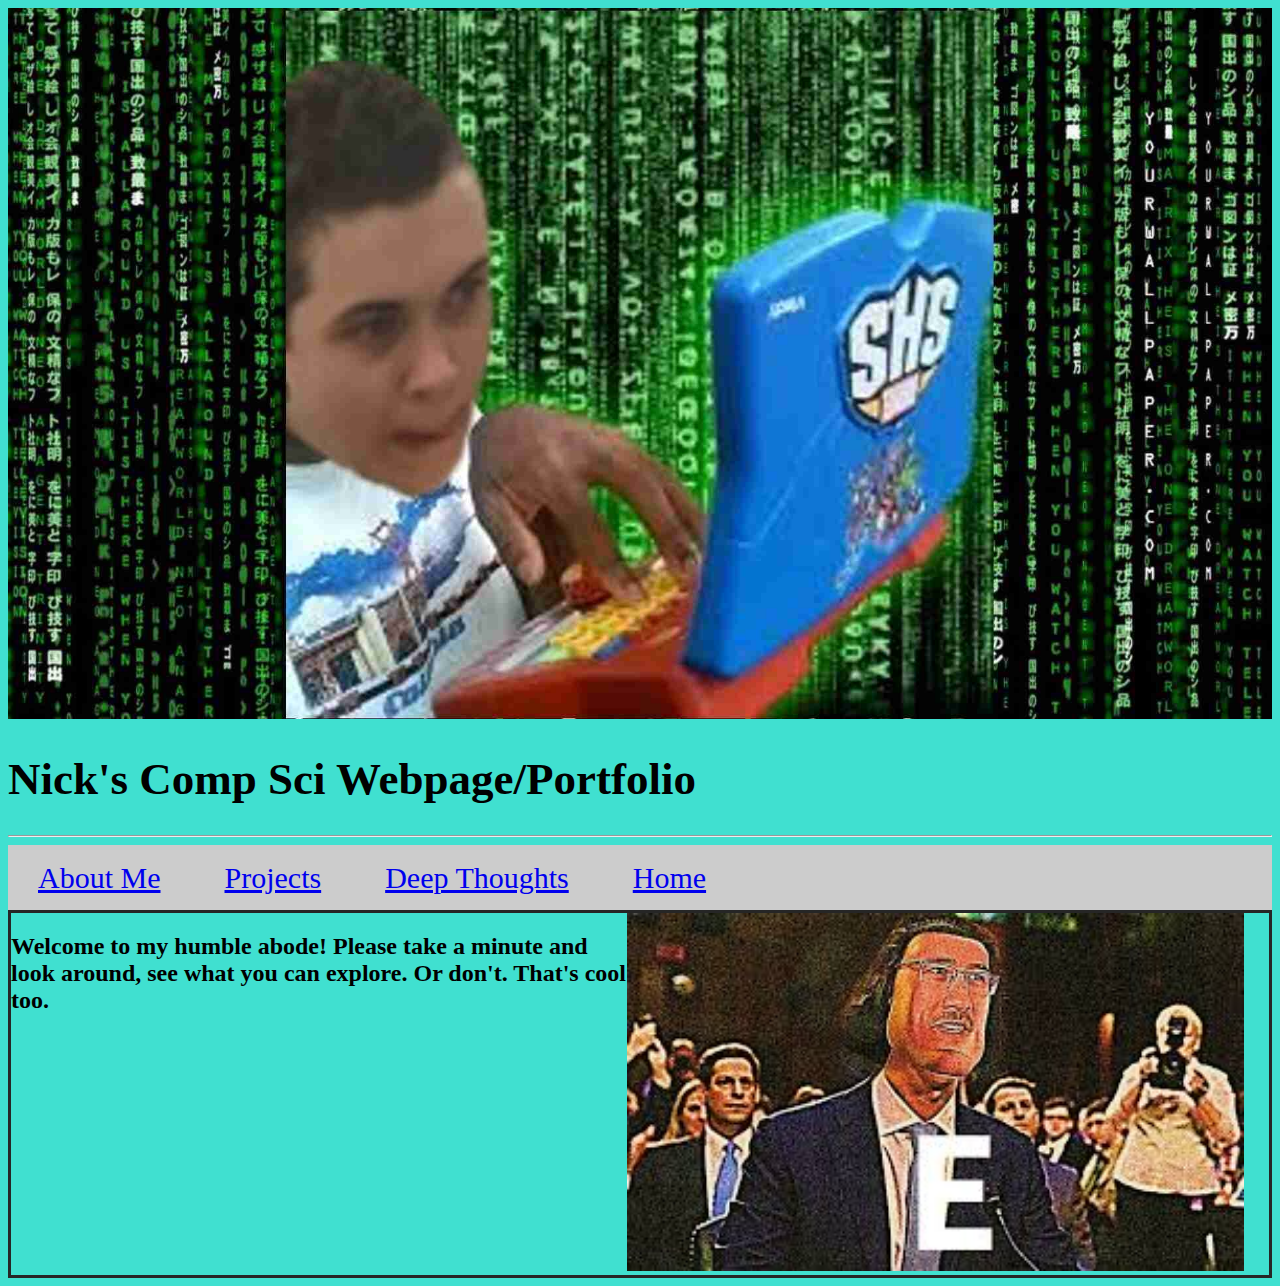
<file: index.html>
<!DOCTYPE html>
<html>

<head>
	<meta charset="utf-8">
	<meta name="viewport" content="width=device-width">
	<title>repl.it</title>
	<link rel="stylesheet" type="text/css" href="css/style.css">
</head>



<body>
  <img src="./images/coding-boy-full.jpg" alt="Me on a toy computer in front of falling code">
  <h1>
    Nick's Comp Sci Webpage/Portfolio
  </h1>
  <hr>
  <div class="topnav">
  <a href="pages/about-me.html">About Me</a>
  <a href="pages/my-projects.html">Projects</a>
  <a href="pages/deep-thoughts.html">Deep Thoughts</a>
  <a href="index.html">Home</a>
</div>
 <div class="flexbox-container">
            <div class="flexbox-item item-1"><h2>
  Welcome to my humble abode! Please take a minute and look around, see what you can explore. Or don't. That's cool too.
  </h2>
            </div>
            <div class="flexbox-item item-2">
              <img src= "images/E.jpg" alt="Markipliers face on mark zuckerburg with lord farquads hair with the letter e underneath him">
            </div>
            </div>       
</body>

</html>
</file>
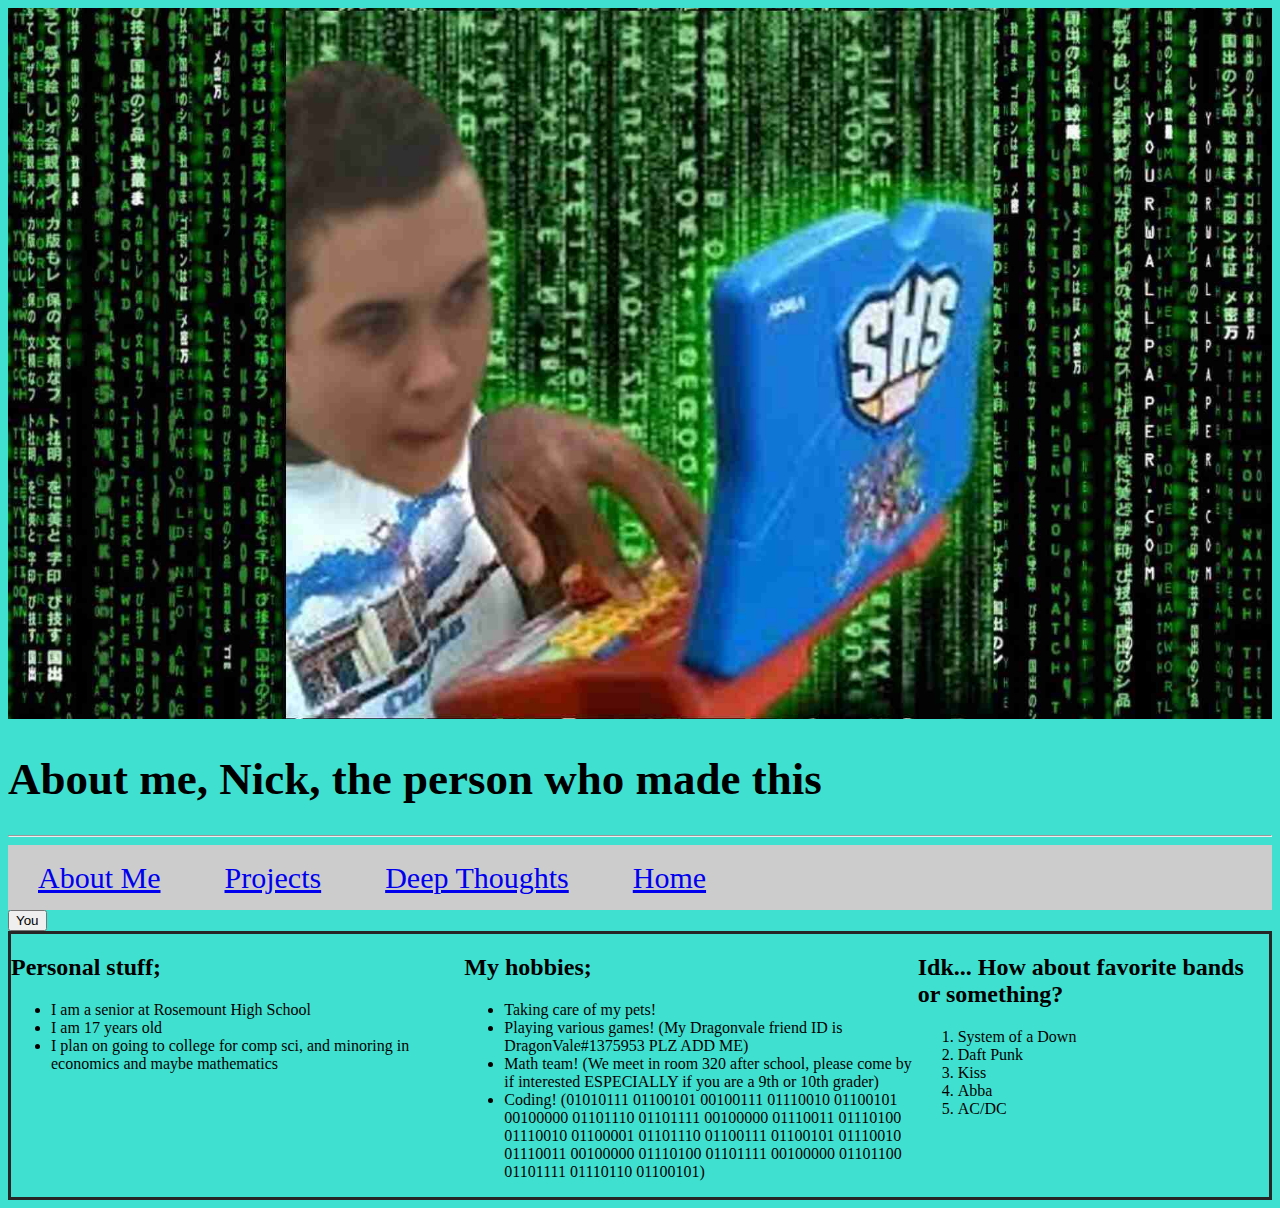
<file: pages/about-me.html>
<!DOCTYPE html>
<html>

<head>
	<meta charset="utf-8">
	<meta name="viewport" content="width=device-width">
	<title>repl.it</title>
	<link rel="stylesheet" type="text/css" href="../css/style.css">
</head>

<body>
  <img src="../images/coding-boy-full.jpg" alt="Me on a toy computer in front of falling code">
  <h1>
    About me, Nick, the person who made this
  </h1>
  <hr>
  <div class="topnav">
  <a href="../pages/about-me.html">About Me</a>
  <a href="../pages/my-projects.html">Projects</a>
  <a href="../pages/deep-thoughts.html">Deep Thoughts</a>
  <a href="../index.html">Home</a>
</div>
<div class="dropdown">
  <button class="dropbtn">You</button>
  <div class="dropdown-content">
    <b href="#">know</b>
    <b href="#">the</b>
    <b href="#">rules,</b>
    <b href="#">and</b>
    <b href="#">so</b>
    <b href="#">do</b>
    <b href="#">I</b>
  </div>
</div>
 <div class="flexbox-container">
            <div class="flexbox-item item-1"><h2>
              Personal stuff; </h2>
              <ul>
                <li> I am a senior at Rosemount High School </li>
                <li> I am 17 years old </li>
                <li> I plan on going to college for comp sci, and minoring in economics and maybe mathematics </li>
            </div>
            <div class="flexbox-item item-2"><h2>
  My hobbies;
  </h2>
  <ul>
    <li> Taking care of my pets! </li>
    <li> Playing various games! (My Dragonvale friend ID is DragonVale#1375953 PLZ ADD ME)</li>
    <li> Math team! (We meet in room 320 after school, please come by if interested ESPECIALLY if you are a 9th or 10th grader)</li>
    <li> Coding! (01010111 01100101 00100111 01110010 01100101 00100000 01101110 01101111 00100000 01110011 01110100 01110010 01100001 01101110 01100111 01100101 01110010 01110011 00100000 01110100 01101111 00100000 01101100 01101111 01110110 01100101)
            </div>
            <div class="flexbox-item item-3">
              <h2> Idk... How about favorite bands or something? </h2>
              <ol>
                <li> System of a Down </li>
                <li> Daft Punk </li>
                <li> Kiss </li>
                <li> Abba </li>
                <li> AC/DC </li>
            </div>
        </div>
</body>

</html>
</file>
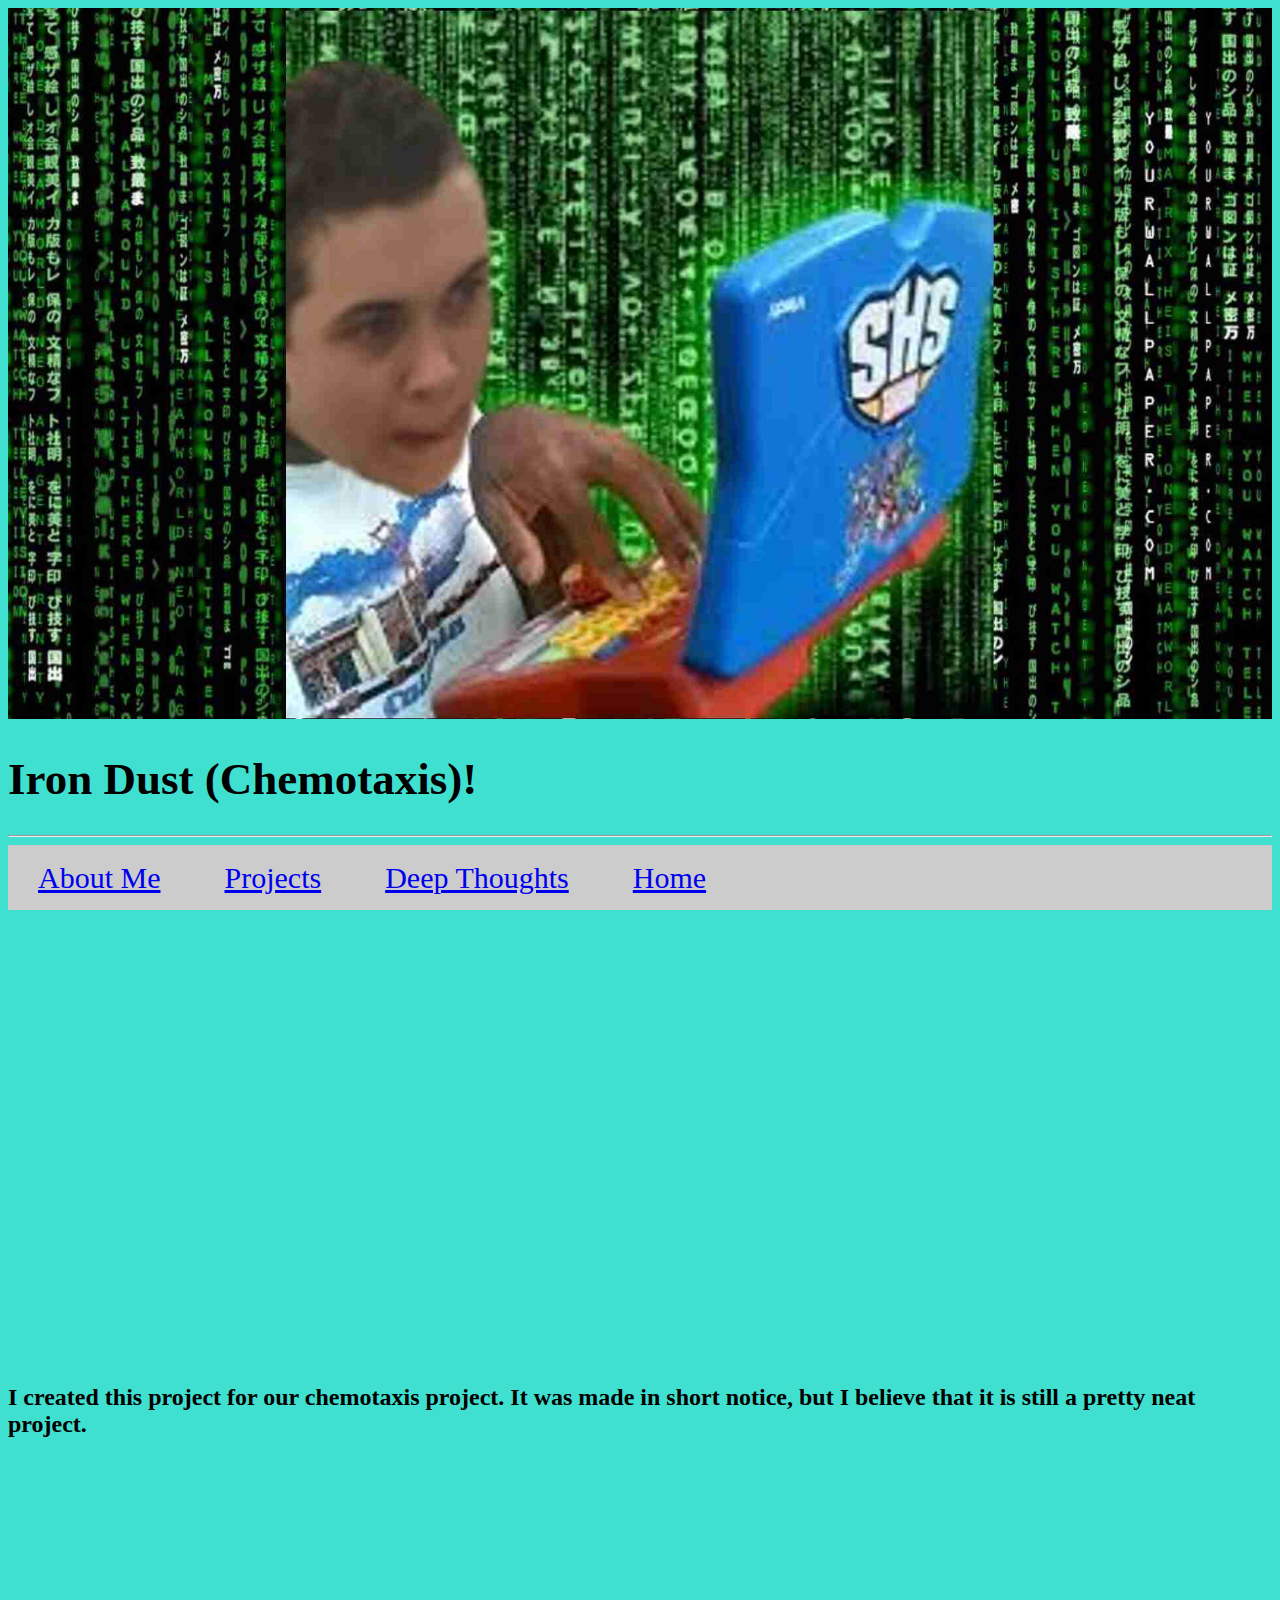
<file: pages/Chemotaxis.html>
<!DOCTYPE html>
<html>

<head>
	<meta charset="utf-8">
	<meta name="viewport" content="width=device-width">
	<title>repl.it</title>
  <link rel="stylesheet" type="text/css" href="../css/style.css">
</head>

<body>
  <img src="../images/coding-boy-full.jpg" alt="Me on a toy computer in front of falling code">
  <h1>
    Iron Dust (Chemotaxis)!
  </h1>
  <hr>
  <div class="topnav">
  <a href="../pages/about-me.html">About Me</a>
  <a href="../pages/my-projects.html">Projects</a>
  <a href="../pages/deep-thoughts.html">Deep Thoughts</a>
  <a href="../index.html">Home</a>
</div>
  <iframe style="width: 400px; height: 450px; overflow: hidden;"  scrolling="no" frameborder="0" src="https://preview.p5js.org/785160/embed/PXx4MXyBt"></iframe>
  <script src="../javascript/Lemon-days.js"></script>
  <h2> I created this project for our chemotaxis project.  It was made in short notice, but I believe that it is still a pretty neat project. </h2>
  <iframe style="width: 1000px; height: 1000px; overflow: hidden;"  scrolling="yes" frameborder="0" src="../images/Iron-dust-code.pdf"></iframe>
</body>

</html>
</file>
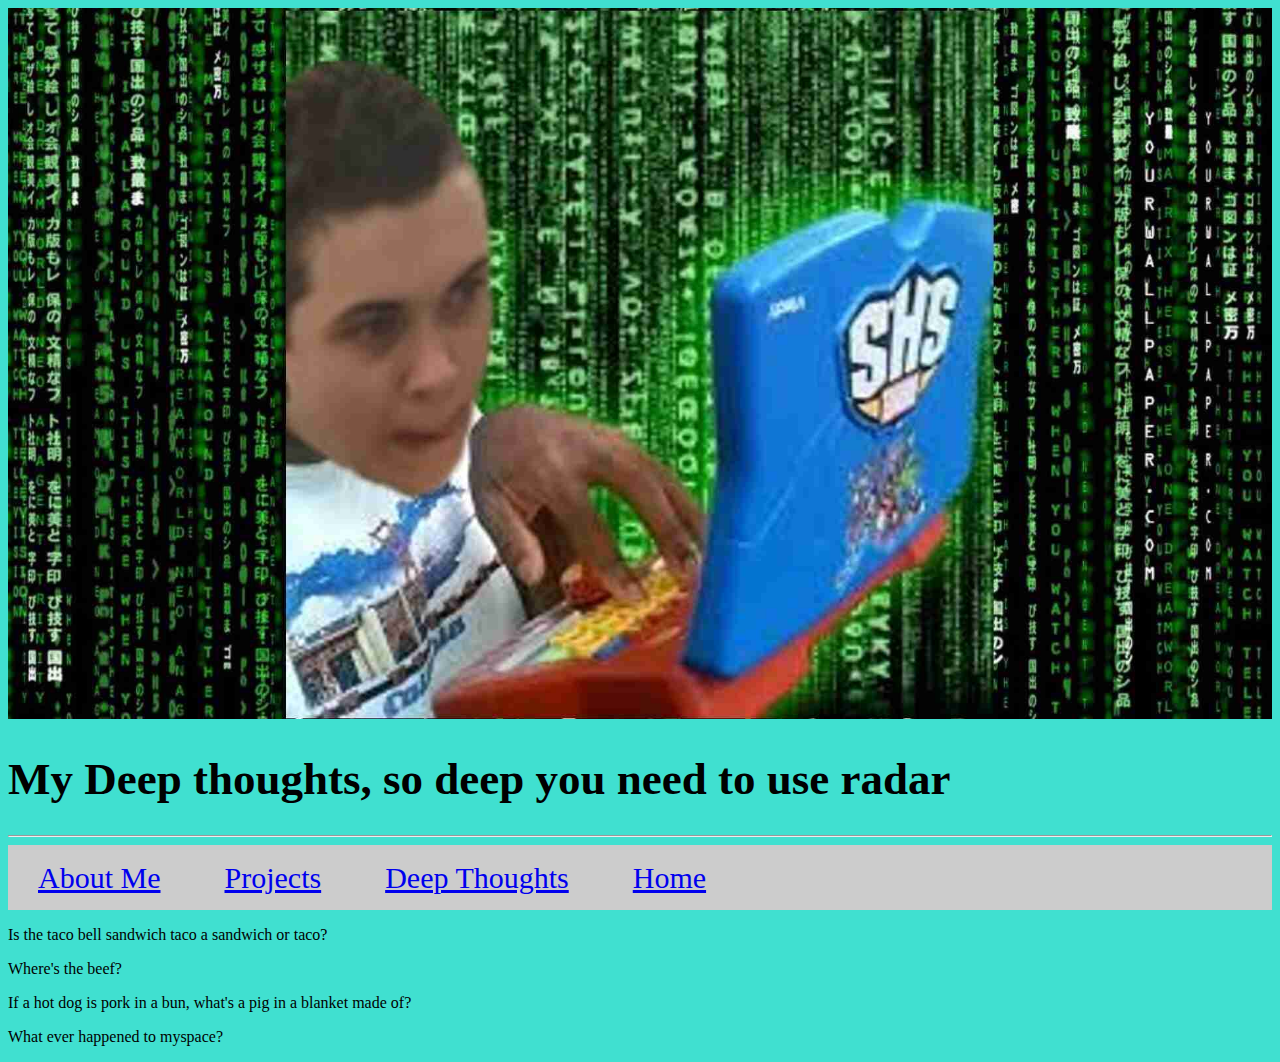
<file: pages/deep-thoughts.html>
<!DOCTYPE html>
<html>

<head>
	<meta charset="utf-8">
	<meta name="viewport" content="width=device-width">
	<title>repl.it</title>
  <link rel="stylesheet" type="text/css" href="../css/style.css">
</head>

<body>
  <img src="../images/coding-boy-full.jpg" alt="Me on a toy computer in front of falling code">
  <h1>
    My Deep thoughts, so deep you need to use radar
  </h1>
  <hr>
  <div class="topnav">
  <a href="../pages/about-me.html">About Me</a>
  <a href="../pages/my-projects.html">Projects</a>
  <a href="../pages/deep-thoughts.html">Deep Thoughts</a>
  <a href="../index.html">Home</a>
</div>
<p> Is the taco bell sandwich taco a sandwich or taco? </p>
<p> Where's the beef?</p>
<p> If a hot dog is pork in a bun, what's a pig in a blanket made of?</p>
<p> What ever happened to myspace?</p>
</body>

</html>
</file>
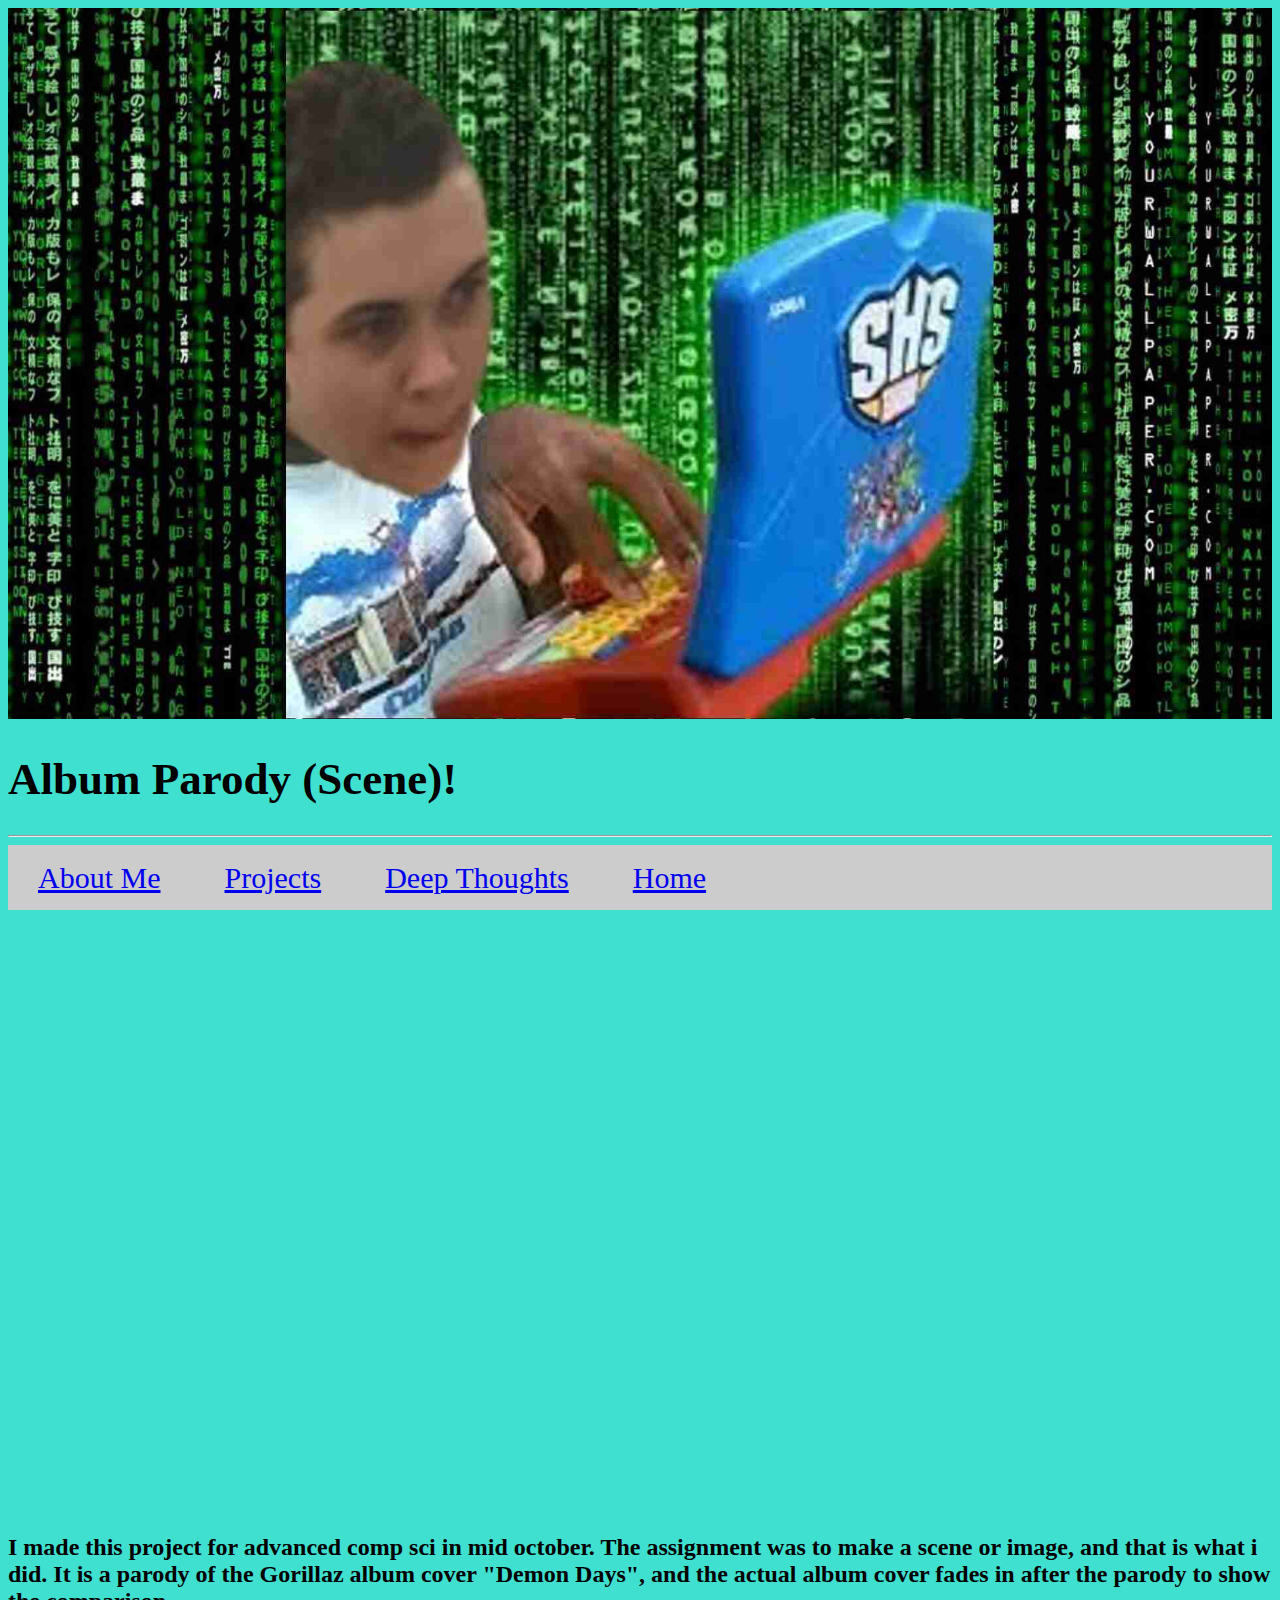
<file: pages/Lemon-days.html>
<!DOCTYPE html>
<html>

<head>
	<meta charset="utf-8">
	<meta name="viewport" content="width=device-width">
	<title>repl.it</title>
  <link rel="stylesheet" type="text/css" href="../css/style.css">
</head>

<body>
  <img src="../images/coding-boy-full.jpg" alt="Me on a toy computer in front of falling code">
  <h1>
    Album Parody (Scene)!
  </h1>
  <hr>
  <div class="topnav">
  <a href="../pages/about-me.html">About Me</a>
  <a href="../pages/my-projects.html">Projects</a>
  <a href="../pages/deep-thoughts.html">Deep Thoughts</a>
  <a href="../index.html">Home</a>
</div>
  <iframe style="width: 600px; height: 600px; overflow: hidden;"  scrolling="no" frameborder="0" src="https://preview.p5js.org/785160/embed/5WAZFw968"></iframe>
  <script src="../javascript/Lemon-days.js"></script>
  <h2> I made this project for advanced comp sci in mid october. The assignment was to make a scene or image, and that is what i did.  It is a parody of the Gorillaz album cover "Demon Days", and the actual album cover fades in after the parody to show the comparison. </h2>
  <iframe style="width: 1000px; height: 1000px; overflow: hidden;"  scrolling="yes" frameborder="0" src="../images/Lemon days code.pdf"></iframe>
</body>

</html>
</file>
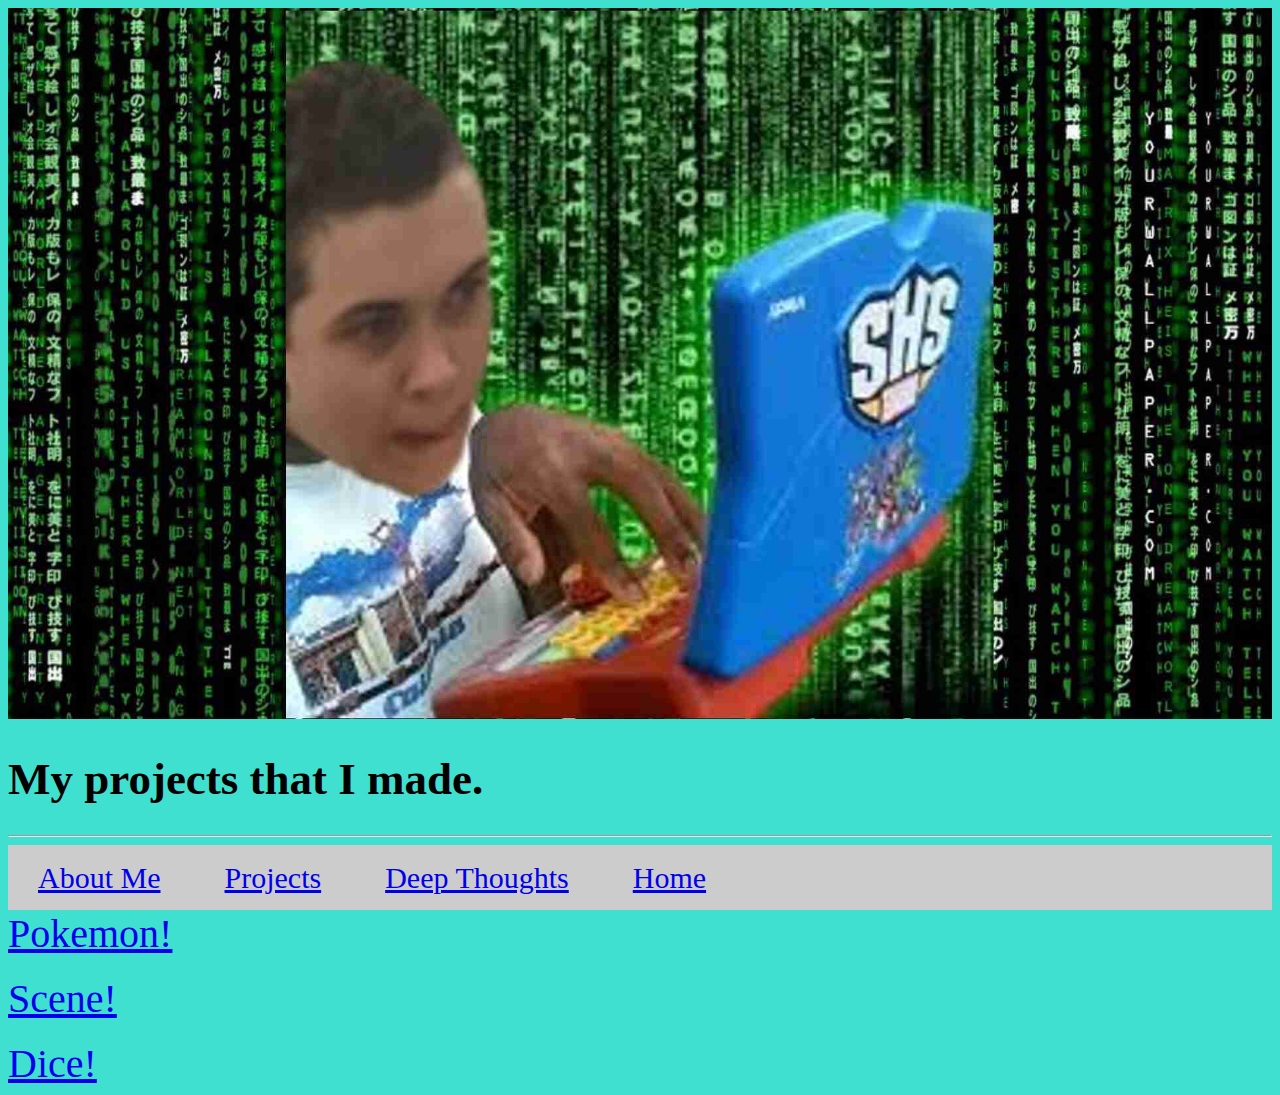
<file: pages/my-projects.html>
<!DOCTYPE html>
<html>

<head>
	<meta charset="utf-8">
	<meta name="viewport" content="width=device-width">
	<title>repl.it</title>
  <link rel="stylesheet" type="text/css" href="../css/style.css">
</head>

<body>
  <img src="../images/coding-boy-full.jpg" alt="Me on a toy computer in front of falling code">
  <h1>
    My projects that I made.
  </h1>
  <hr>
  <div class="topnav">
  <a href="../pages/about-me.html">About Me</a>
  <a href="../pages/my-projects.html">Projects</a>
  <a href="../pages/deep-thoughts.html">Deep Thoughts</a>
  <a href="../index.html">Home</a>
</div>
<a href="../pages/pokemon.html">Pokemon!</a>
  <br></br>
  <a href="../pages/Lemon-days.html">Scene! </a>
  <br></br>
  <a href="../pages/Yahtzee.html">Dice! </a>
</body>

</html>
</file>
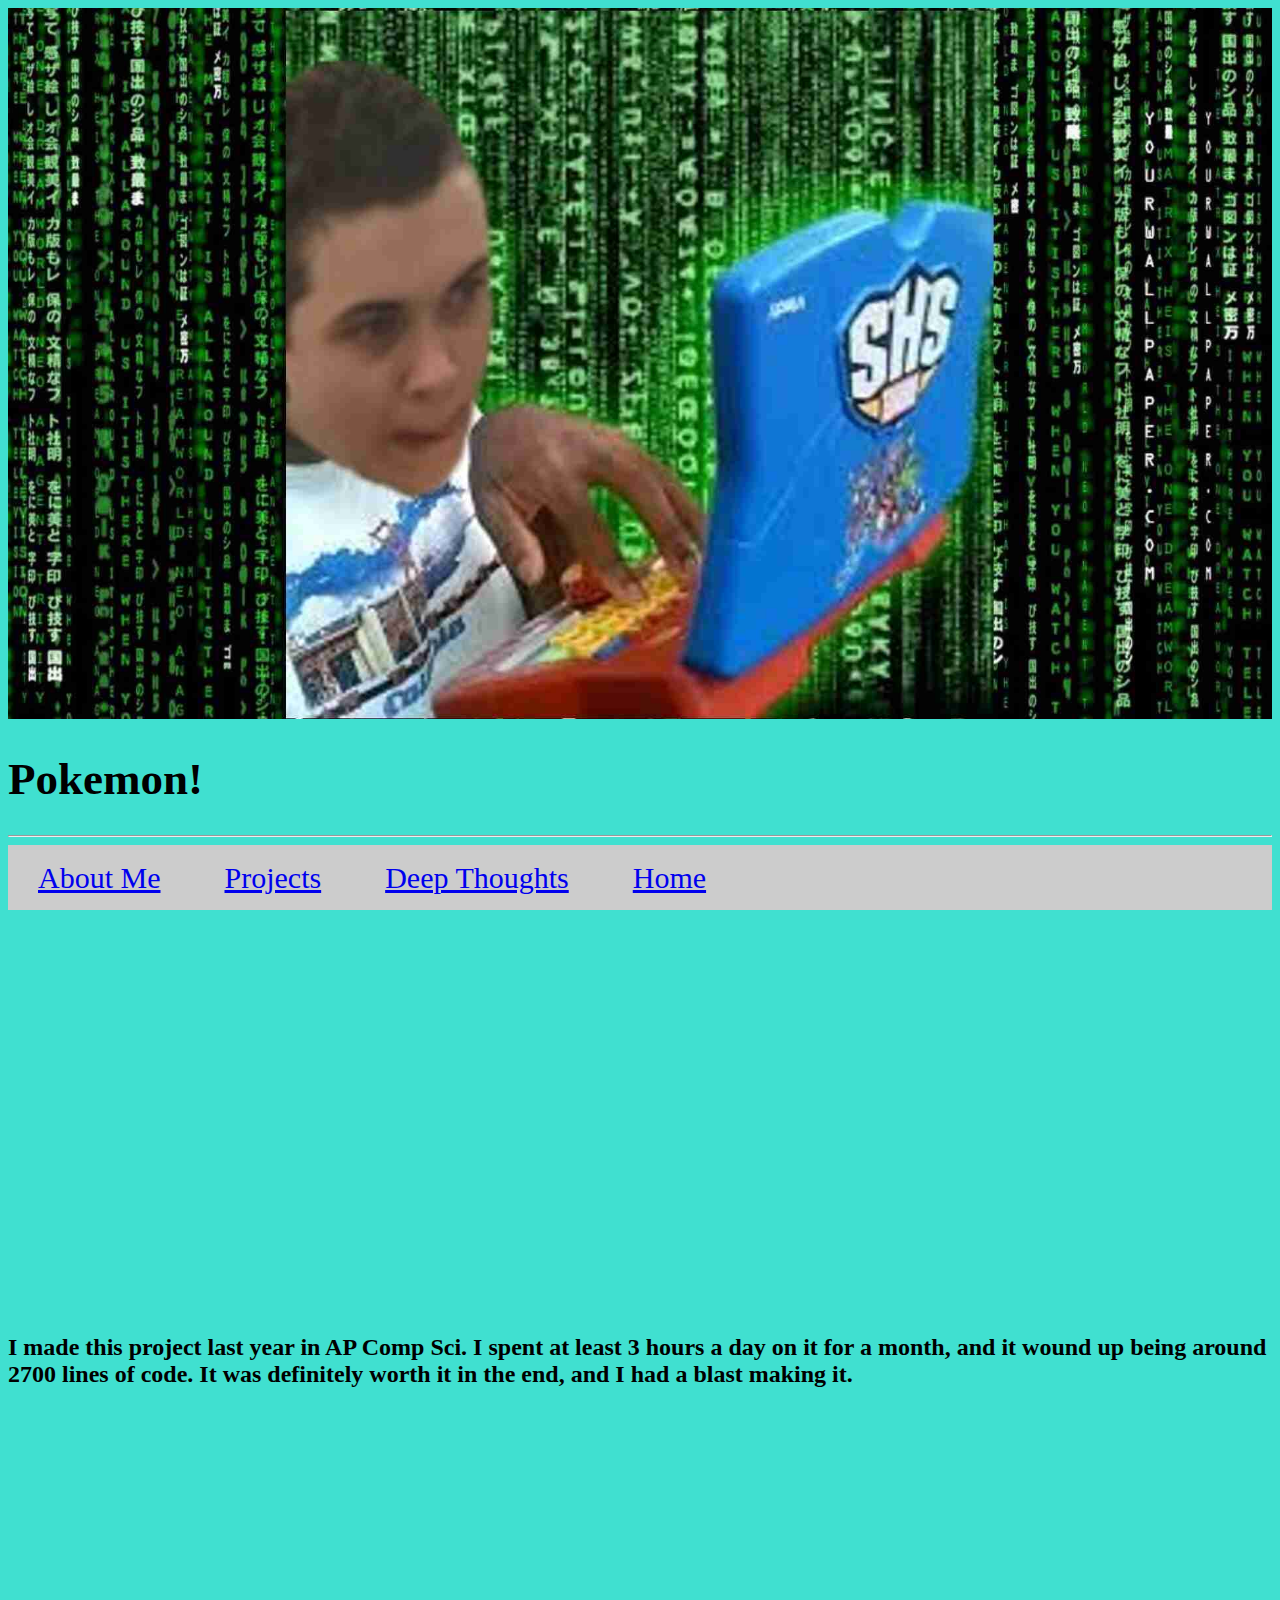
<file: pages/pokemon.html>
<!DOCTYPE html>
<html>

<head>
	<meta charset="utf-8">
	<meta name="viewport" content="width=device-width">
	<title>repl.it</title>
  <link rel="stylesheet" type="text/css" href="../css/style.css">
</head>

<body>
  <img src="../images/coding-boy-full.jpg" alt="Me on a toy computer in front of falling code">
  <h1>
    Pokemon!
  </h1>
  <hr>
  <div class="topnav">
  <a href="../pages/about-me.html">About Me</a>
  <a href="../pages/my-projects.html">Projects</a>
  <a href="../pages/deep-thoughts.html">Deep Thoughts</a>
  <a href="../index.html">Home</a>
</div>
  <iframe style="width: 400px; height: 400px; overflow: hidden;"  scrolling="no" frameborder="0" src="https://preview.p5js.org/785160/present/izkqenFKz"></iframe>
  <script src="../javascript/Pokemon.js"></script>
  <h2> I made this project last year in AP Comp Sci. I spent at least 3 hours a day on it for a month, and it wound up being around 2700 lines of code.  It was definitely worth it in the end, and I had a blast making it. </h2>
  <iframe style="width: 1000px; height: 1000px; overflow: hidden;"  scrolling="yes" frameborder="0" src="../images/pokemon code.pdf"></iframe>
</body>

</html>
</file>
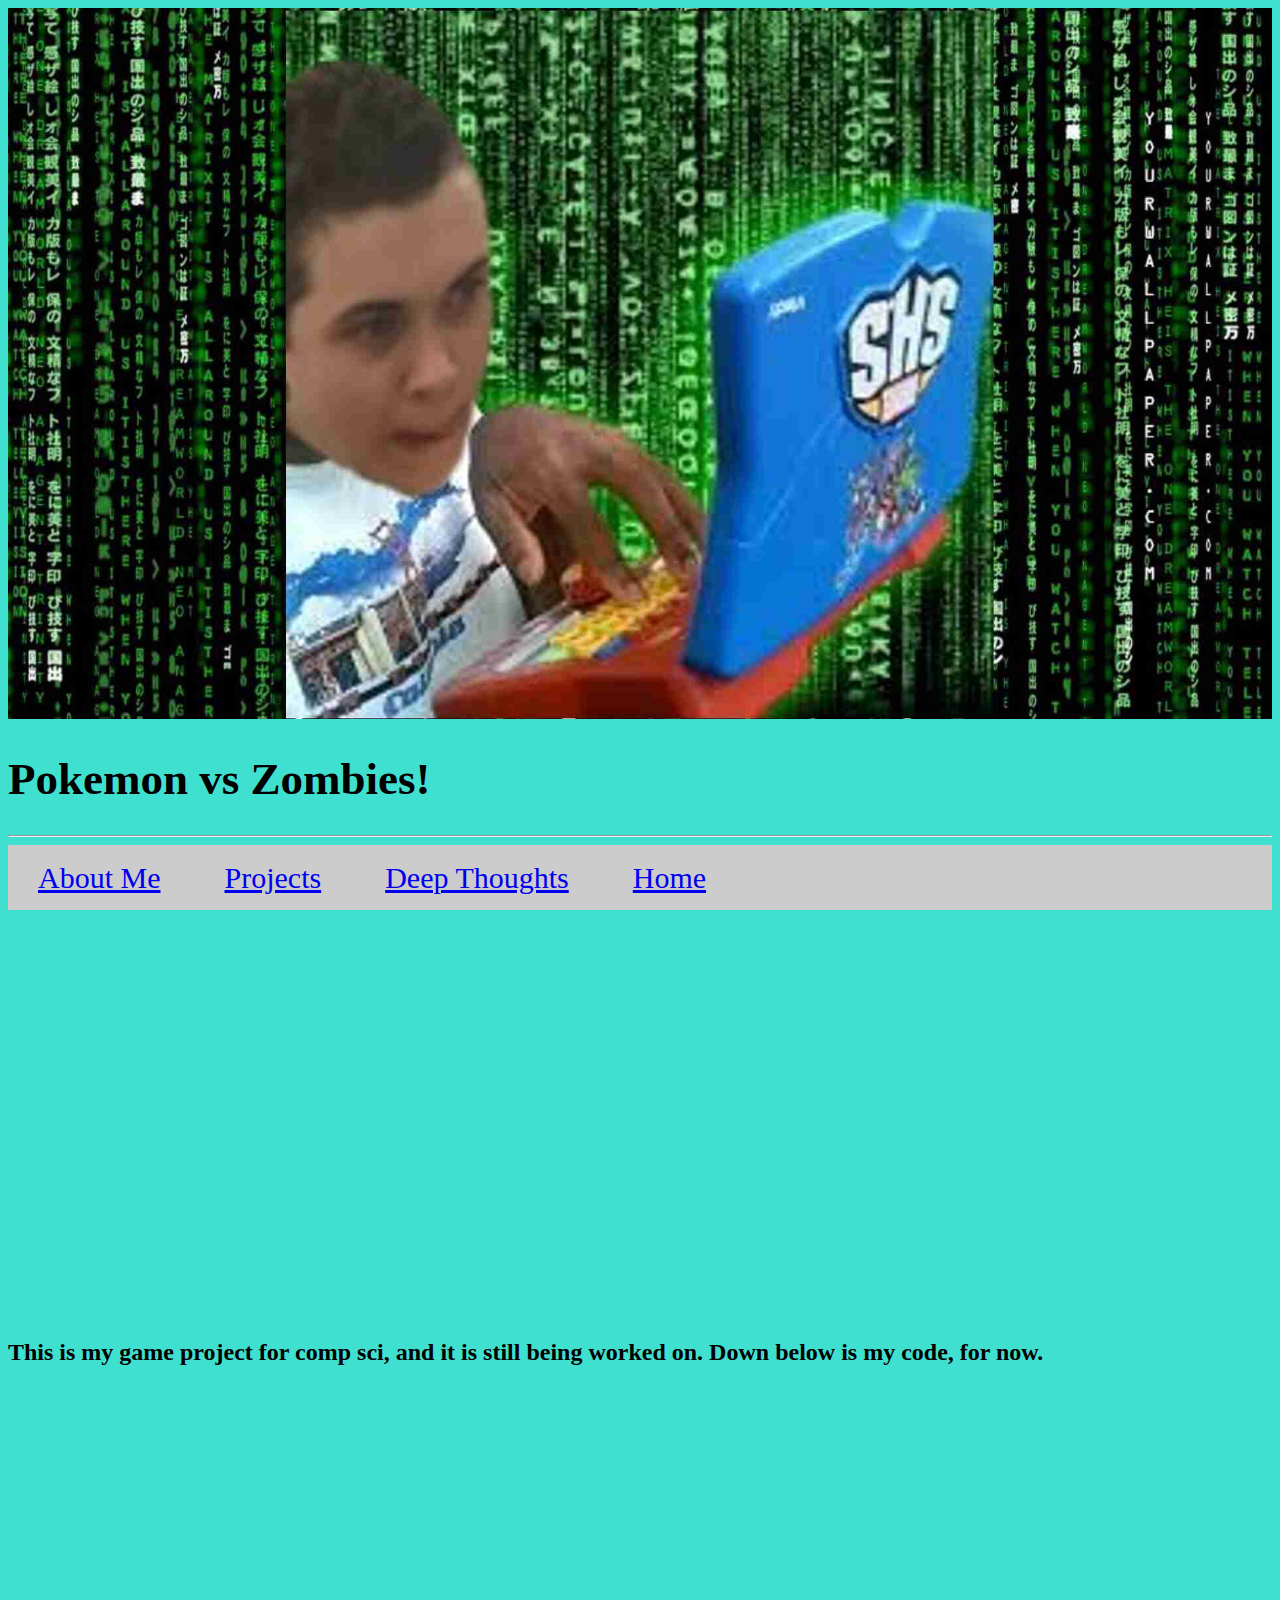
<file: pages/PVZ.html>
<!DOCTYPE html>
<html>

<head>
	<meta charset="utf-8">
	<meta name="viewport" content="width=device-width">
	<title>repl.it</title>
  <link rel="stylesheet" type="text/css" href="../css/style.css">
</head>

<body>
  <img src="../images/coding-boy-full.jpg" alt="Me on a toy computer in front of falling code">
  <h1>
    Pokemon vs Zombies!
  </h1>
  <hr>
  <div class="topnav">
  <a href="../pages/about-me.html">About Me</a>
  <a href="../pages/my-projects.html">Projects</a>
  <a href="../pages/deep-thoughts.html">Deep Thoughts</a>
  <a href="../index.html">Home</a>
</div>
  <iframe style="width: 900px; height: 405px; overflow: hidden;"  scrolling="no" frameborder="0" src="https://preview.p5js.org/785160/present/SSKZGFfPS"></iframe>
  <script src="../javascript/PVZ.js"></script>
  <h2> This is my game project for comp sci, and it is still being worked on.  Down below is my code, for now. </h2>
  <iframe style="width: 1000px; height: 1000px; overflow: hidden;"  scrolling="yes" frameborder="0" src="../images/PVZ code.pdf"></iframe>
</body>

</html>
</file>
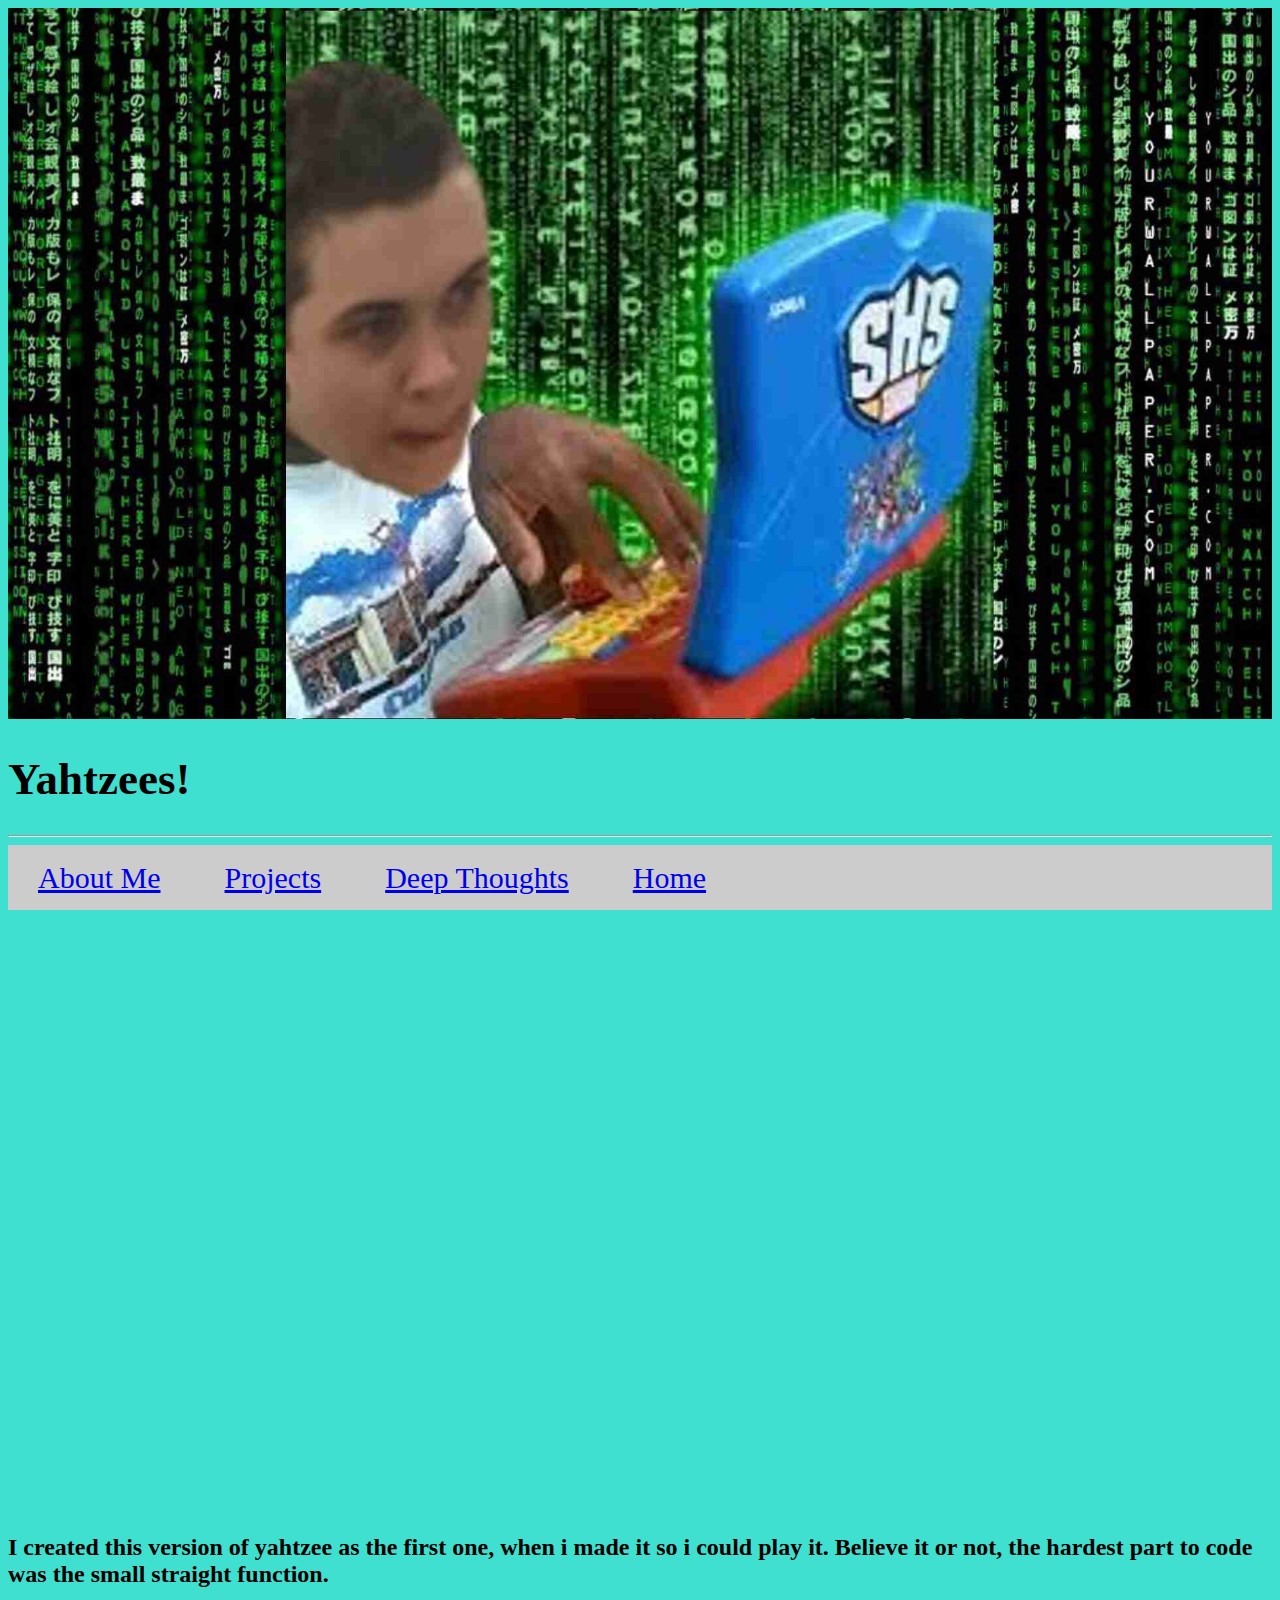
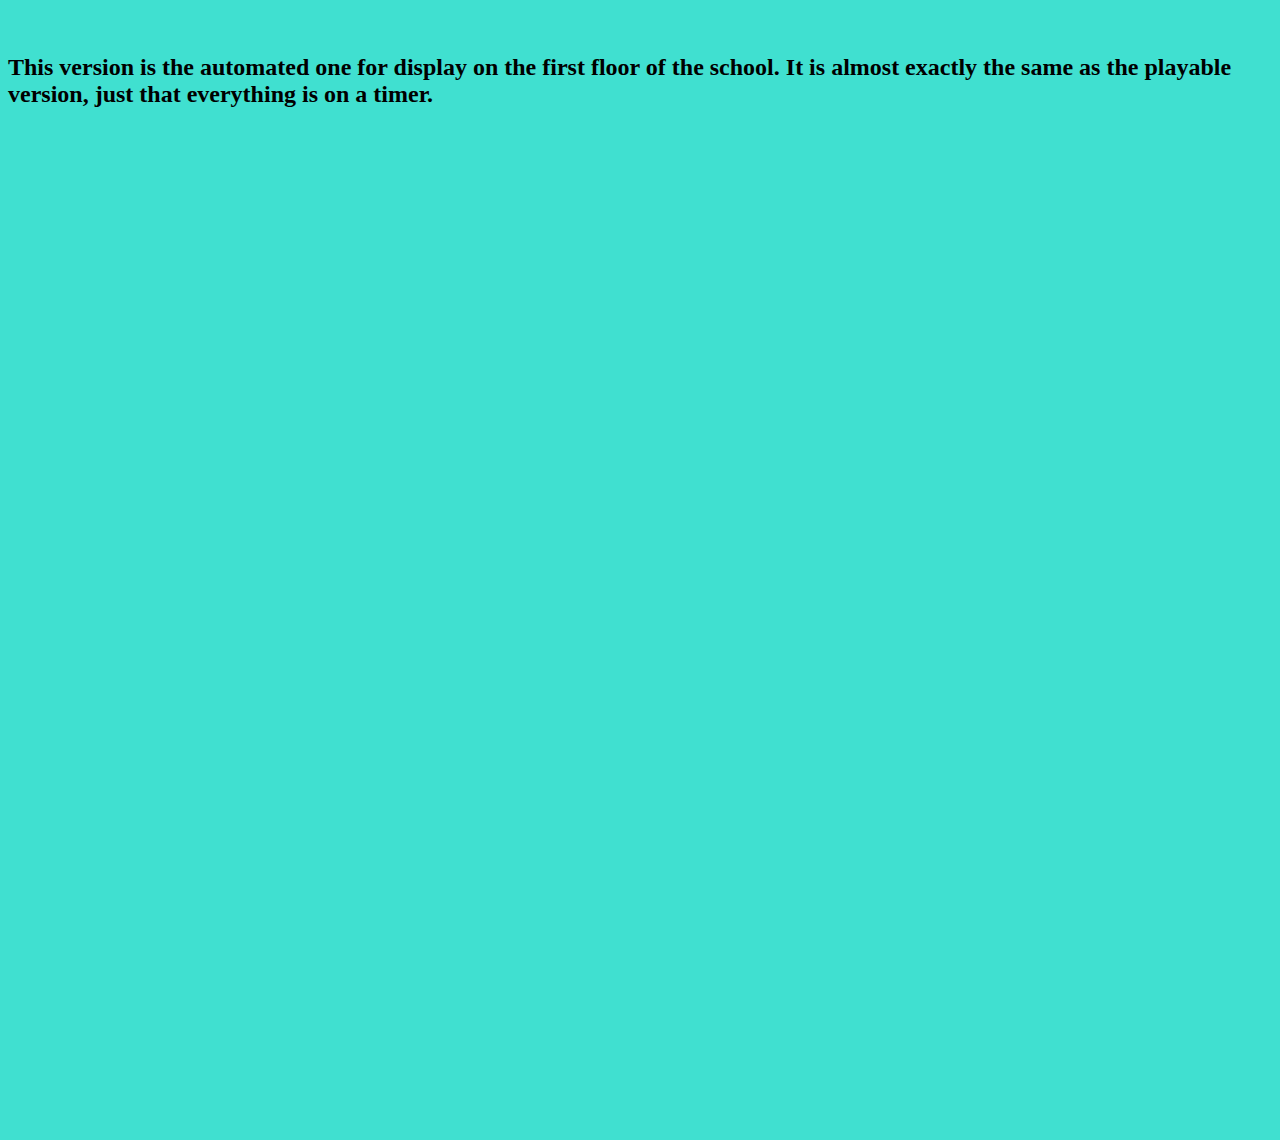
<file: pages/Yahtzee.html>
<!DOCTYPE html>
<html>

<head>
	<meta charset="utf-8">
	<meta name="viewport" content="width=device-width">
	<title>repl.it</title>
  <link rel="stylesheet" type="text/css" href="../css/style.css">
</head>

<body>
  <img src="../images/coding-boy-full.jpg" alt="Me on a toy computer in front of falling code">
  <h1>
    Yahtzees!
  </h1>
  <hr>
  <div class="topnav">
  <a href="../pages/about-me.html">About Me</a>
  <a href="../pages/my-projects.html">Projects</a>
  <a href="../pages/deep-thoughts.html">Deep Thoughts</a>
  <a href="../index.html">Home</a>
</div>
  <iframe style="width: 600px; height: 600px; overflow: hidden;"  scrolling="no" frameborder="0" src="https://preview.p5js.org/785160/embed/PZ_4utQ9j"></iframe>
  <script src="../javascript/Yahtzee(playable).js"></script>
  <h2> I created this version of yahtzee as the first one, when i made it so i could play it.  Believe it or not, the hardest part to code was the small straight function.</h2>
  <iframe style="width: 1000px; height: 1000px; overflow: hidden;"  scrolling="yes" frameborder="0" src="../images/Yahtzee-playable-code.pdf"></iframe>
  <br></br>
  <iframe style="width: 600px; height: 600px; overflow: hidden;"  scrolling="no" frameborder="0" src="https://preview.p5js.org/785160/embed/S0QDrpEhH"></iframe>
  <script src="../javascript/Yahtzee(auto).js"></script>
  <h2> This version is the automated one for display on the first floor of the school.  It is almost exactly the same as the playable version, just that everything is on a timer.</h2>
  <iframe style="width: 1000px; height: 1000px; overflow: hidden;"  scrolling="yes" frameborder="0" src="../images/Yahtzee-auto-code.pdf"></iframe>
</body>

</html>
</file>
<file: css/style.css>
a{
      font-size: 40px;
    }
		body {
			background-color: turquoise;
		}

		h1 {
			font-size: 45px;
		}
        img{
            width: 100%;
        }

.topnav {
  background-color: #cccccc;
  overflow: hidden;
  align-content: space-around;
}
.topnav > a {
  background-color: #cccccc;
  width: 100px;
  margin: 30px;
  text-align: center;
  line-height: 65px;
  font-size: 30px;
}
    .flexbox-container{
    display: flex;
    flex-direction: row;
    border: 3px solid #262626;
  }
  justify-content: flex-start;
  .flexbox-item{
    background-color: #C13214;
    color: #FFFFFF;
    font-size: 2em;
    padding: 20px;
    margin: 10px;
    border: 3px solid #262626;
  }
  .item-1{
    min-height: 200px;
    width: 49%;
  }
  .item-2{
    min-height: 200px;
    width: 49%;
  }
  .dropdown:hover .dropdown-content {display: block;}
  .dropdown-content:hover .dropdown-content b{display: block;}
  .dropdown-content {
  display: none;
  position: absolute;
  background-color: #f1f1f1;
  min-width: 160px;
  box-shadow: 0px 8px 16px 0px rgba(0,0,0,0.2);
  z-index: 1;
}

.dropdown-content b {
  color: black;
  padding: 12px 16px;
  text-decoration: none;
  display: block;
}
</file>
